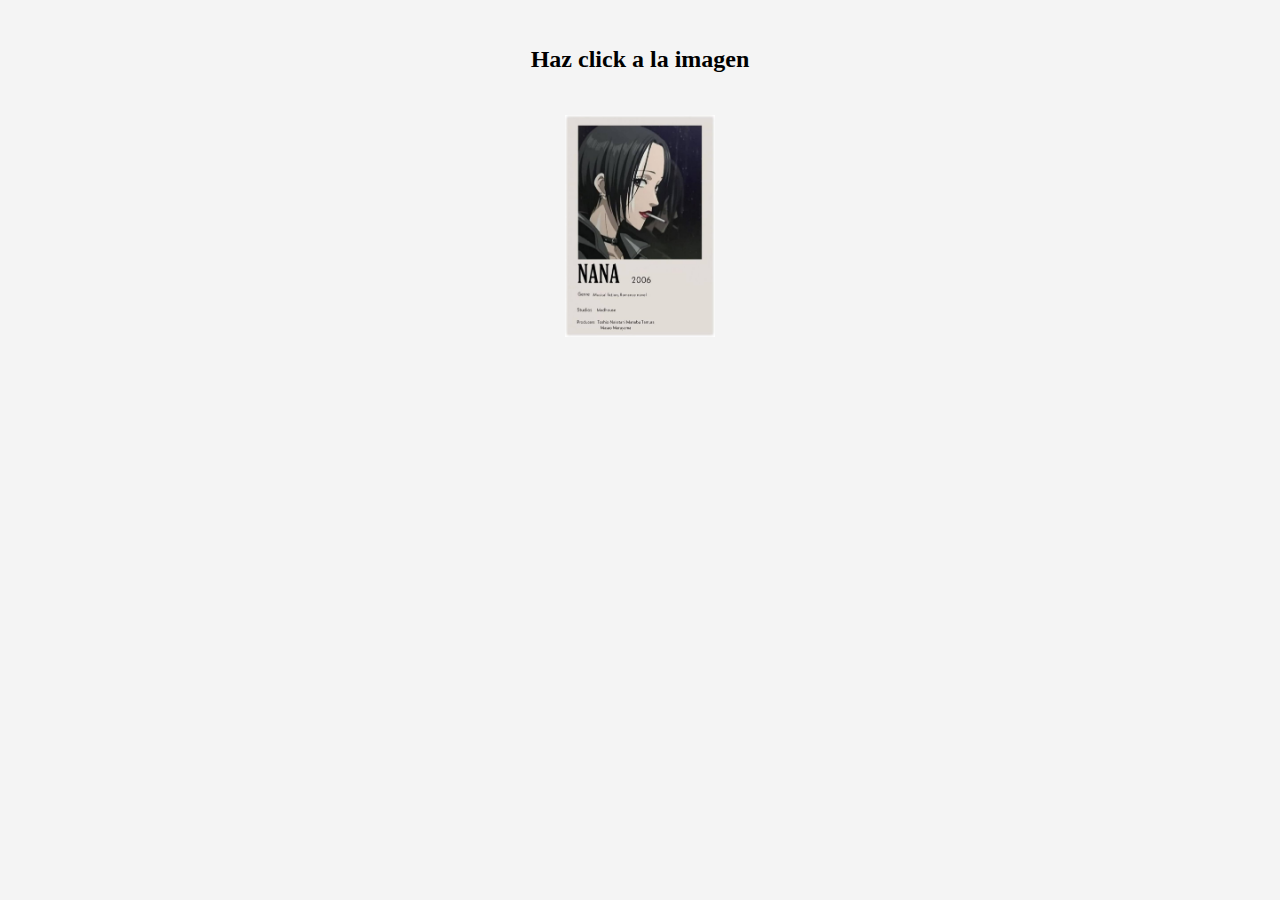
<file: index.html>
<!DOCTYPE html>
<html lang="en">
<head>
    <meta charset="UTF-8">
    <meta name="viewport" content="width=device-width, initial-scale=1.0">
    <title>Nana</title>
    <link rel="stylesheet" href="./assets/css/style.css">
</head>
<body>
    <!--Imágen con borde-->
    <h2>Haz click a la imagen</h2>
    <img id="imagenNana" src="./assets/img/nana-osaki.jpg" alt="Imagen">



    
    <script src="./assets/js/scripts.js"></script>
</body>
</html>
</file>
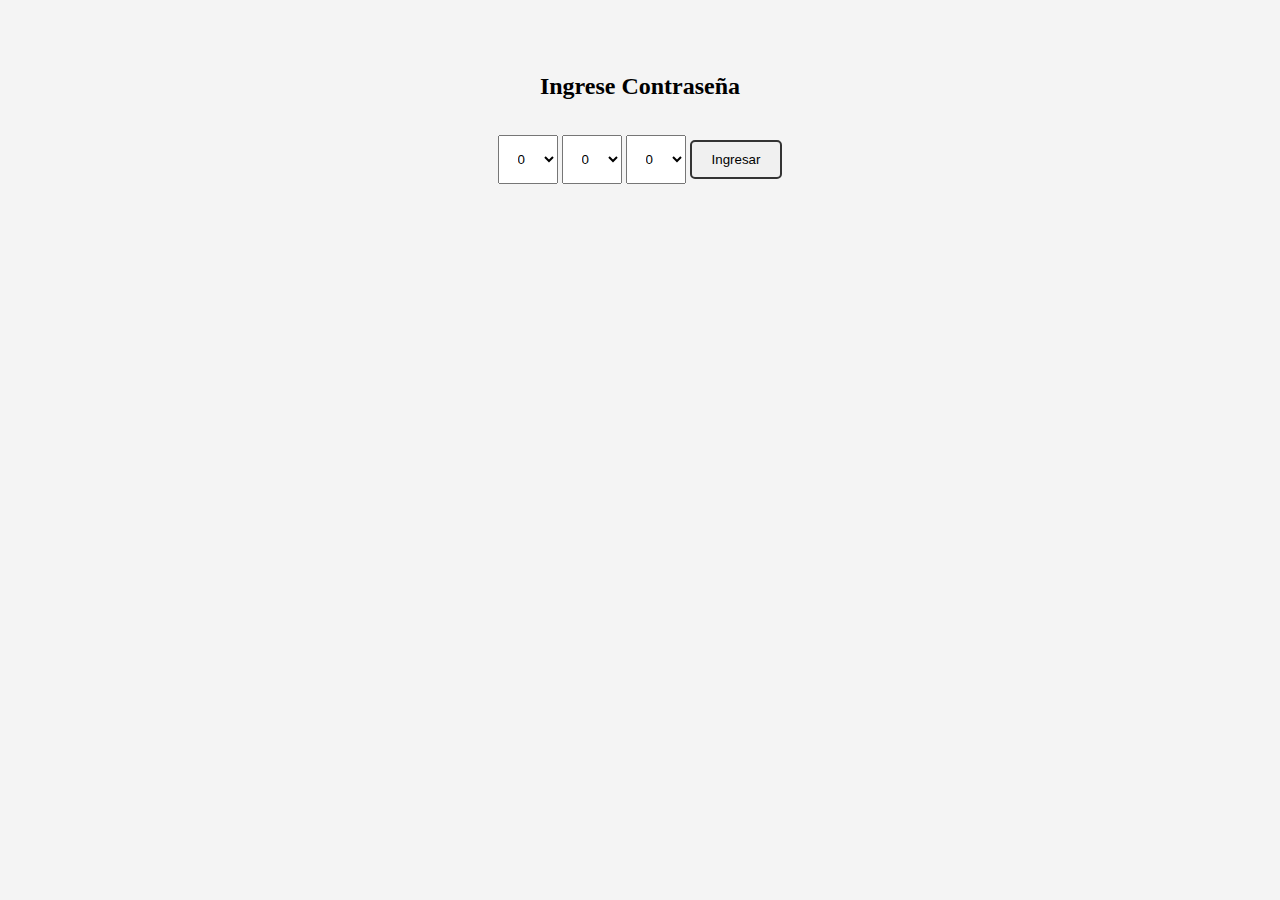
<file: passwords.html>
<!DOCTYPE html>
<html lang="es">
<head>
    <meta charset="UTF-8">
    <meta name="viewport" content="width=device-width, initial-scale=1.0">
    <title>Password</title>
    <link rel="stylesheet" href="./assets/css/pass.css">
</head>
<body>
    <!--Password-->
    <h2>Ingrese Contraseña</h2>
    <select id="numero1">
        <option value="0">0</option>
        <option value="1">1</option>
        <option value="2">2</option>
        <option value="3">3</option>
        <option value="4">4</option>
        <option value="5">5</option>
        <option value="6">6</option>
        <option value="7">7</option>
        <option value="8">8</option>
        <option value="9">9</option>
    </select>
    <select id="numero2">
        <option value="0">0</option>
        <option value="1">1</option>
        <option value="2">2</option>
        <option value="3">3</option>
        <option value="4">4</option>
        <option value="5">5</option>
        <option value="6">6</option>
        <option value="7">7</option>
        <option value="8">8</option>
        <option value="9">9</option>
    </select>
    <select id="numero3">
        <option value="0">0</option>
        <option value="1">1</option>
        <option value="2">2</option>
        <option value="3">3</option>
        <option value="4">4</option>
        <option value="5">5</option>
        <option value="6">6</option>
        <option value="7">7</option>
        <option value="8">8</option>
        <option value="9">9</option>
    </select>
    <button id="botonPassword">Ingresar</button>
    <p id="resultadoPassword"></p>

    <script src="./assets/js/pass.js"></script>
</body>
</html>
</file>
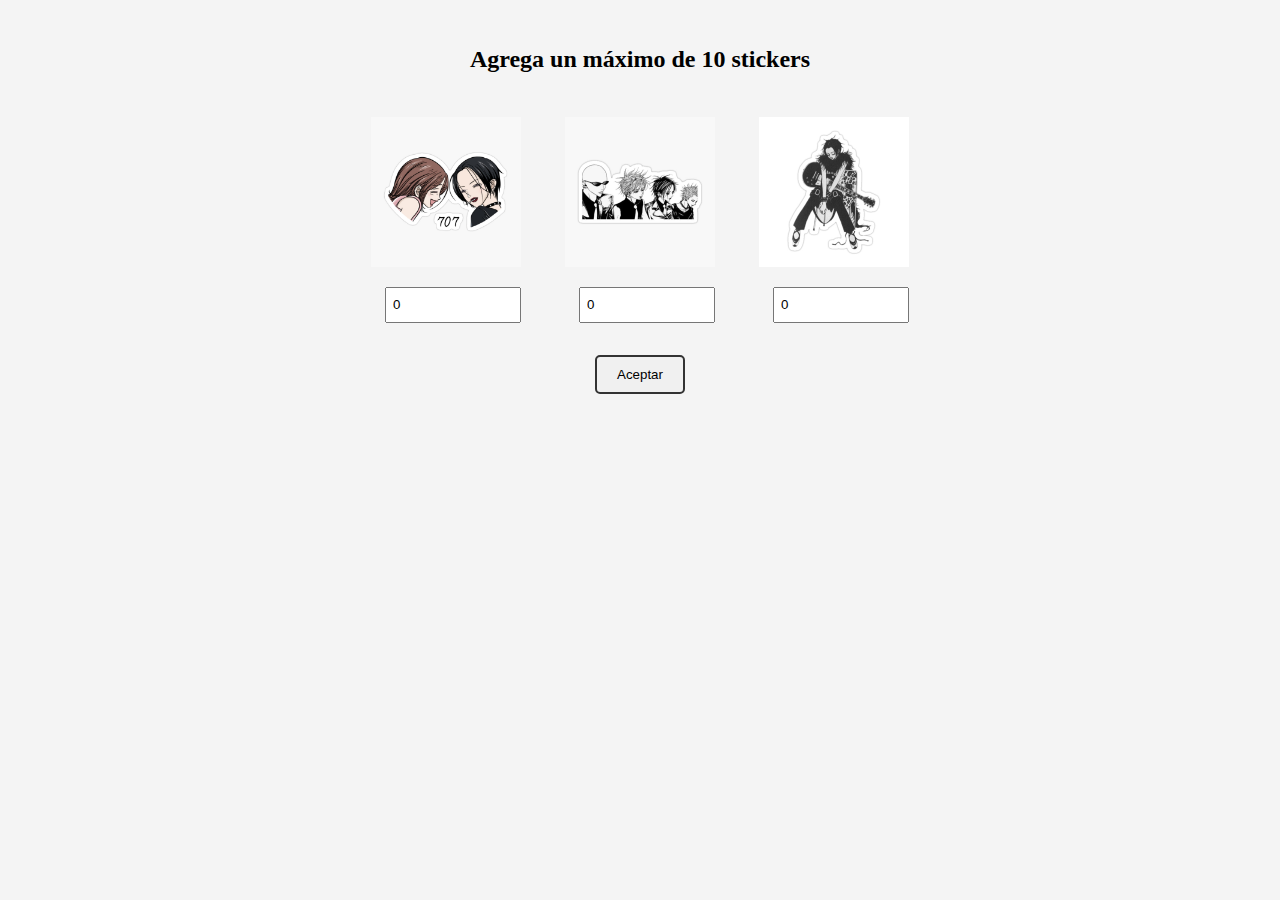
<file: stickers.html>
<!DOCTYPE html>
<html lang="es">
<head>
    <meta charset="UTF-8">
    <meta name="viewport" content="width=device-width, initial-scale=1.0">
    <title>Stickers</title>
    <link rel="stylesheet" href="./assets/css/stickers.css">
</head>
<body>
        <!--Stickers-->
        <h2>Agrega un máximo de 10 stickers</h2>
        <div class="stickers">
            <div class="sticker-item">
                <img src="./assets/img/nanas-stickers.jpg" alt="Sticker 1">
                <input type="number" id="sticker1" value="0">
            </div>     
    
            <div class="sticker-item">
                <img src="./assets/img/blast-stickers.jpg" alt="Sticker 2">
                <input type="number" id="sticker2" value="0">
            </div>
            
            <div class="sticker-item">
                <img src="./assets/img/osaki.stickers.jpg" alt="Sticker 3">
                <input type="number" id="sticker3" value="0">
            </div>   
        </div>
        <button id="botonStickers">Aceptar</button>
        <p id="resultadoStickers"></p>

    <script src="./assets/js/stickers.js"></script>
</body>
</html>
</file>
<file: assets/css/style.css>
*{
    padding: 6px;
}

body{
    background-color: #f4f4f4;
    text-align: center;
}

img{
    width: 150px;
    cursor: pointer;
    margin: 10px;
}
</file>
<file: assets/css/pass.css>
*{
    padding: 15px;
}

body {
    background-color: #f4f4f4;
    text-align: center;
}

button {
    padding: 10px 20px;
    border-radius: 5px;
    border: 2px solid #333;
    background-color: #f0f0f0;
    cursor: pointer;
}

button:hover {
    background-color: #ddd;
    border-color: #000;
}

p {
    font-size: 20px;
    margin-top: 10px;
}
</file>
<file: assets/css/stickers.css>
*{
    padding: 6px;
}

body {
    background-color: #f4f4f4;
    text-align: center;
}

.stickers{
    display: flex;
    flex-wrap: wrap;
    gap: 20px;
    justify-content: center;
}

.sticker.item{
    display: flex;
    flex-direction: column;
    align-items: center;
}

.stickers img{
    width: 150px;
}

.stickers input{
    display: flex;
    width: 120px;
    height: 20px;
    margin: 10px 5px 20px 20px;
}

input{
    flex-direction: column;
}

button {
    padding: 10px 20px; 
    border-radius: 5px; 
    border: 2px solid #333; 
    background-color: #f0f0f0; 
    cursor: pointer; 
}

button:hover{
    background-color: #ddd;
    border-color: #000;
}

p{
    font-size: 20px;
    margin-top: 10px;
}
</file>
